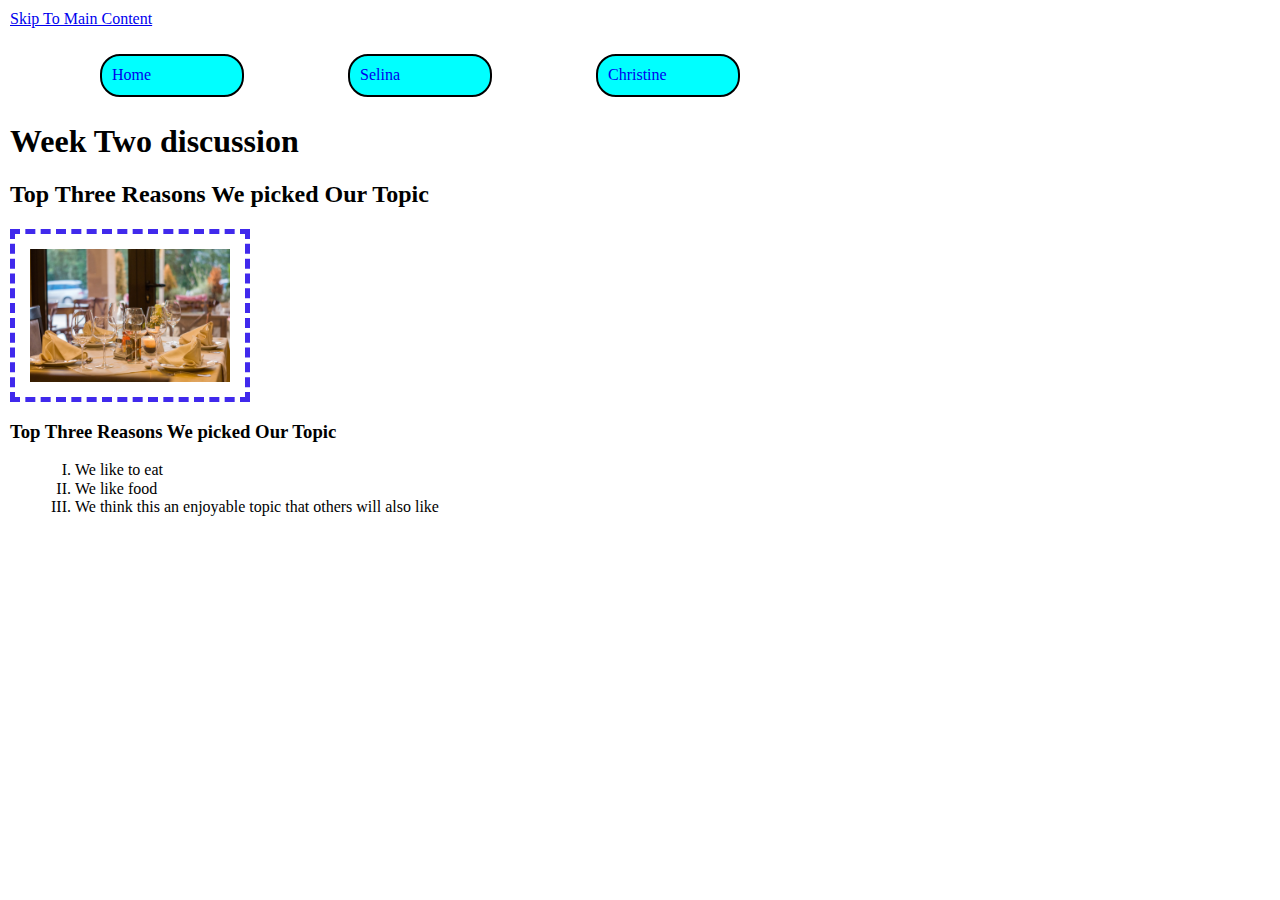
<file: index.html>
<!DOCTYPE html>
<html lang="en">
<head>
    <meta charset="UTF-8">
    <meta http-equiv="X-UA-Compatible" content="IE=edge">
    <meta name="viewport" content="width=device-width, initial-scale=1.0">
    <!-- <link rel="stylesheet" href="css/html5reset.css"> -->
    <link rel="stylesheet" href="css/selina.css">
    <!-- <link rel="stylesheet" href="css/student2.css"> -->
    <!-- <link rel="stylesheet" href="css/student3.css"> -->
    <title>Week 2 Discussion</title>
</head>
<body>
    <a href="#main">Skip To Main Content</a>
    <header>
        <nav>
            <ul>
                <li><a href = "index.html">Home</a></li>
                <li><a href="selina.html">Selina</a></li>
                <li><a href="christine.html">Christine</a></li>
            </ul>
        </nav>
        <h1>Week Two discussion</h1>

    </header>
    
    <main>
        <h2>Top Three Reasons We picked Our Topic</h2>
        <img src = "images/restaurant-gce483afb7_1920.jpg" width="200" alt = "Image of your Topic here.">

        <h3>Top Three Reasons We picked Our Topic</h3>
        <ul>
            <li>We like to eat</li>
            <li>We like food</li>
            <li>We think this an enjoyable topic that others will also like</li>
        </ul>
    </main>
    
</body>
</html>
</file>
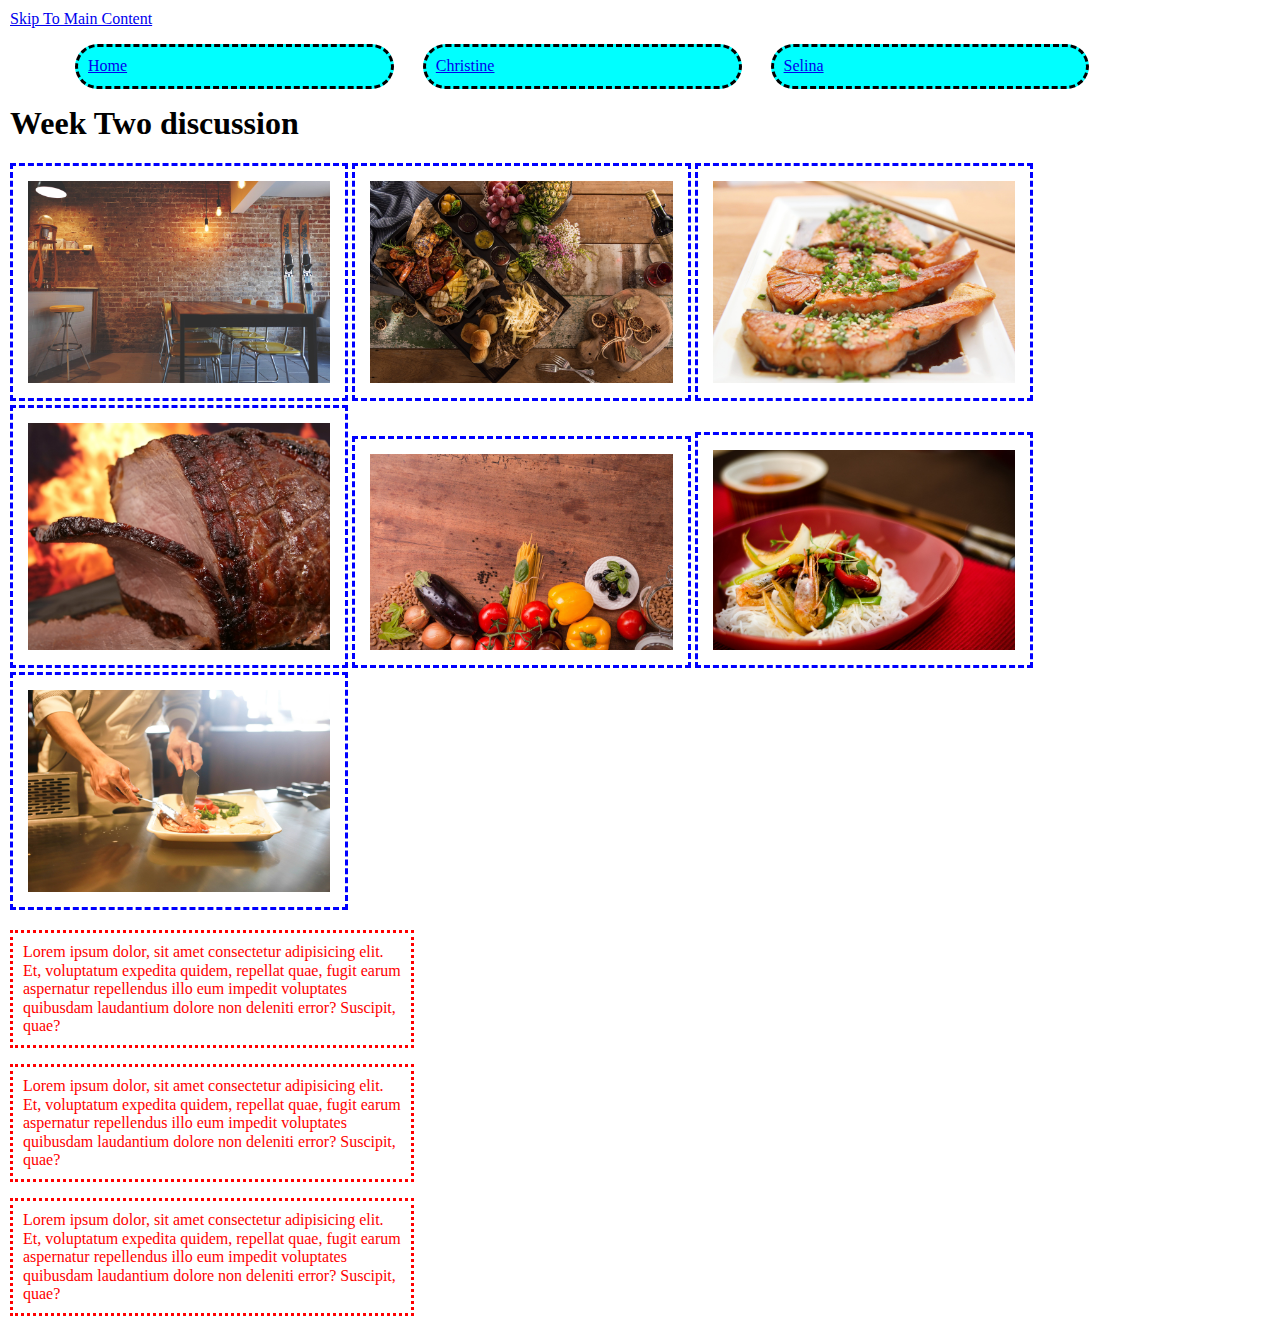
<file: christine.html>
<!DOCTYPE html>
<html lang="en">
<head>
    <meta charset="UTF-8">
    <meta http-equiv="X-UA-Compatible" content="IE=edge">
    <meta name="viewport" content="width=device-width, initial-scale=1.0">
    <link rel="stylesheet" href="css/student2.css">
    <title>Week 3 discussion</title>

</head>
<body>
    <a href="#main">Skip To Main Content</a>
    <header>
        <nav>
            <ul>
                <li><a href = "index.html">Home</a></li>
                <li><a href = "christine.html">Christine</a></li>
                <li><a href = "selina.html">Selina</a></li>
            </ul>
        </nav>
        <h1>Week Two discussion</h1>
    
    </header>
    <main>
        <img src="images/brick-wall-g7e860268b_1920.jpg" alt="brick wall">
        <!--https://pixabay.com/photos/brick-wall-chairs-furniture-1834784/-->
        <img src="images/platter-g00e0a8081_1920.jpg" alt="platter">
        <!--https://pixabay.com/photos/platter-food-starters-meal-feast-2009590/-->
        <img src="images/food-g8acda561a_1920.jpg" alt="salmon teriyaki">
        <!--https://pixabay.com/photos/food-salmon-teriyaki-fish-eat-712665/-->
        <img src="images/barbecue-g50350c62d_1920.jpg" alt="barbeque">
        <!--https://pixabay.com/photos/barbecue-barbeque-bbq-beef-1239434/-->
        <img src="images/italian-cuisine-ga14ca66a5_1920.jpg" alt="italian cuisine">
        <!--https://pixabay.com/photos/italian-cuisine-pasta-vegetables-2378729/-->
        <img src="images/food-gabdfd84fc_1920.jpg" alt="asian prawn">
        <!--https://pixabay.com/photos/food-asian-prawns-noodles-sticks-4773380/-->
        <img src="images/restaurant-g983657af5_1920.jpg" alt="restaurant cooking chef">
        <!--https://pixabay.com/photos/restaurant-cooking-chef-kitchen-1284351/-->
        <p> Lorem ipsum dolor, sit amet consectetur adipisicing elit. Et, voluptatum expedita quidem, repellat quae, fugit earum aspernatur repellendus illo eum impedit voluptates quibusdam laudantium dolore non deleniti error? Suscipit, quae?</p>
        <p> Lorem ipsum dolor, sit amet consectetur adipisicing elit. Et, voluptatum expedita quidem, repellat quae, fugit earum aspernatur repellendus illo eum impedit voluptates quibusdam laudantium dolore non deleniti error? Suscipit, quae?</p>
        <p> Lorem ipsum dolor, sit amet consectetur adipisicing elit. Et, voluptatum expedita quidem, repellat quae, fugit earum aspernatur repellendus illo eum impedit voluptates quibusdam laudantium dolore non deleniti error? Suscipit, quae?</p>
    </main>
</body>
</html>
</file>
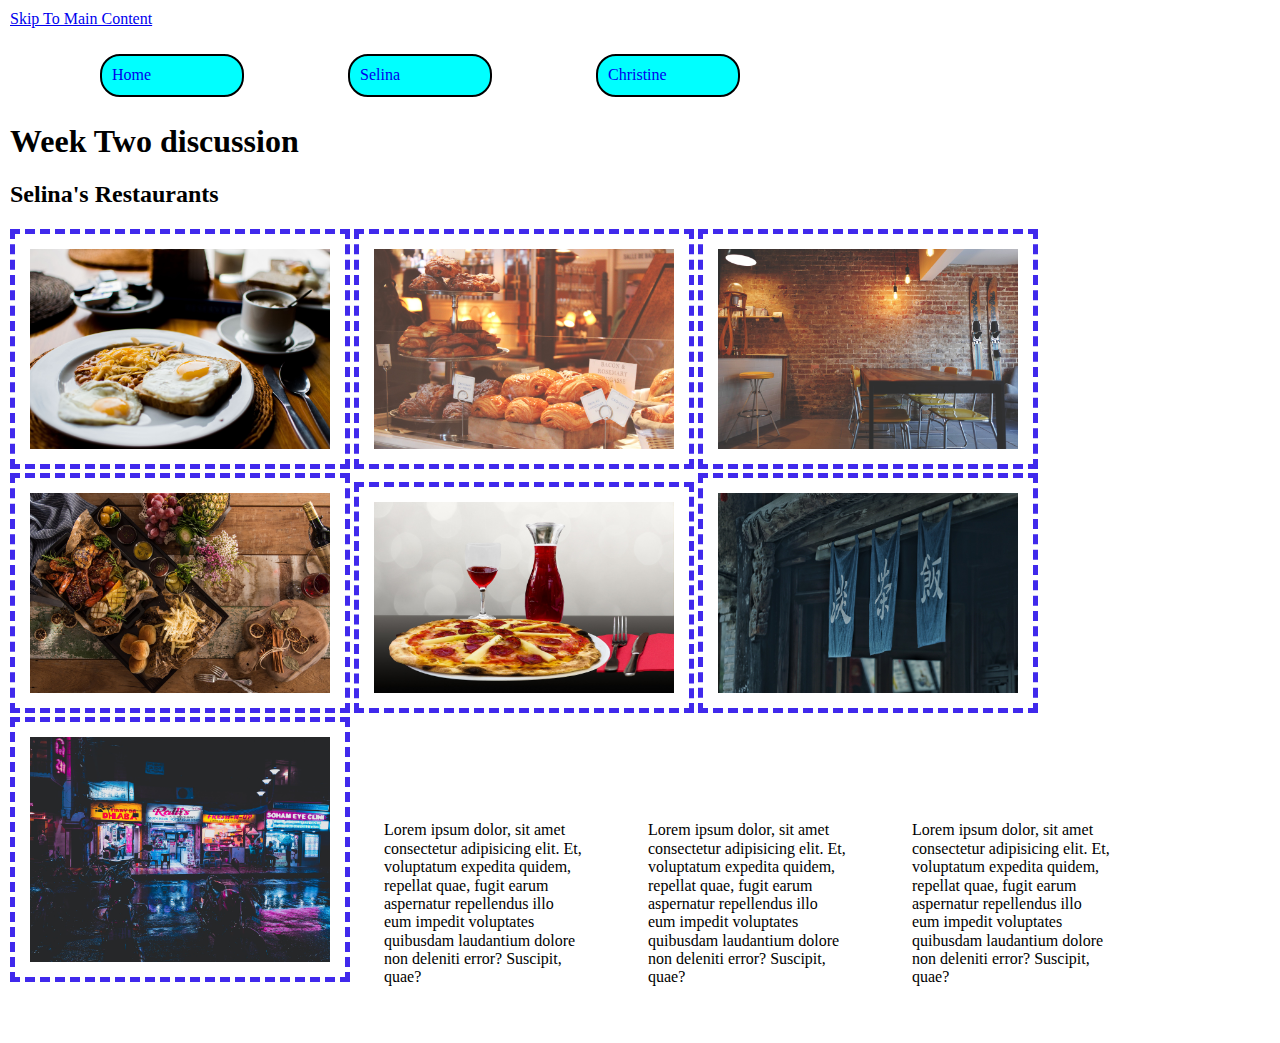
<file: selina.html>
<!DOCTYPE html>
<html lang="en">
<head>
    <meta charset="UTF-8">
    <meta http-equiv="X-UA-Compatible" content="IE=edge">
    <meta name="viewport" content="width=device-width, initial-scale=1.0">
    <link rel="stylesheet" href="css/selina.css">
    <title>Document</title>
</head>
<body>
    <a href="#main">Skip To Main Content</a>
    <header>
        <nav>
            <ul>
                <li><a href = "index.html">Home</a></li>
                <li><a href="selina.html">Selina</a></li>
                <li><a href="christine.html">Christine</a></li>
            </ul>
        </nav>
        <h1>Week Two discussion</h1>

    </header>
    <main id="main">
        <h2>Selina's Restaurants</h2>
        <img src="images/beans-g5e39b49c9_1920.jpg" width="300" alt="breakfast">
        <!-- Pixabay -->
        <img src="images/breads-g2fde27cf7_1920.jpg" width="300" alt="bread">
        <!-- Pixabay -->
        <img src="images/brick-wall-gc4541d853_1920.jpg" width="300" alt="brick_wall">
        <!-- Pixabay -->
        <img src="images/platter-g228f8fcb8_1920.jpg" width="300" alt="platter">
        <!-- Pixabay -->
        <img src="images/eat-g90b964112_1920.jpg" width="300" alt="wine_pizza">
        <!-- Pixabay -->
        <img src="images/wuzhen-g3cf03982b_1920.jpg" width="300" alt="asian">
        <!-- Pixabay -->
        <img src="images/shop-g13e259e80_1920.jpg" width="300" alt="neon">

        <p> Lorem ipsum dolor, sit amet consectetur adipisicing elit. Et, voluptatum expedita quidem, repellat quae, fugit earum aspernatur repellendus illo eum impedit voluptates quibusdam laudantium dolore non deleniti error? Suscipit, quae?</p>
        <p> Lorem ipsum dolor, sit amet consectetur adipisicing elit. Et, voluptatum expedita quidem, repellat quae, fugit earum aspernatur repellendus illo eum impedit voluptates quibusdam laudantium dolore non deleniti error? Suscipit, quae?</p>
        <p> Lorem ipsum dolor, sit amet consectetur adipisicing elit. Et, voluptatum expedita quidem, repellat quae, fugit earum aspernatur repellendus illo eum impedit voluptates quibusdam laudantium dolore non deleniti error? Suscipit, quae?</p>
        <!-- Pixabay -->
    </main>
</body>
</html>
</file>
<file: css/selina.css>
body{
    margin:5px;
    padding:5px;
    line-height:1.15;
 }
 
 
 h1,h2, h3{
    font-weight: bold;
    margin-top:15px;
 
 
 }

 ul li{
    margin-left: 25px;
    list-style-type: upper-roman;
    text-decoration: none;
 }

 nav ul li {
    display: inline-block;
    margin: 10px 50px;
    width: 100px;
    background-color: aqua;
    padding: 10px 30px 10px 10px;
    border-radius: 20px;
    border: solid 2px #000000;
 }

 nav ul li a {
    text-decoration: none;
    text-align: left;
 }

 main img {
    display: inline;
    max-width: 24%;
    padding: 15px;
    margin: 0;
    border: dashed 5px #4029ec;
 }

 main p {
     display: inline-block;
     max-width: 200px;
     background-color: transparent;
     padding: 30px;
 }

 main p:hover {
     transition: 0.3s;
     background-color: aqua;
 }
</file>
<file: css/student2.css>
body{
    margin:5px;
    padding:5px;
    line-height:1.15;
 }
 
 
 h1,h2, h3{
    font-weight: bold;
    margin-top:15px;
 
 
 }
 ul li{
    margin-left: 25px;
    list-style-type: upper-roman;
 }

nav ul li{
    display: inline-block;
    width: 24%;
    border-style: solid;
    border-radius: 25px;
    background-color: aqua;
    margin: none;
    border: dashed;
    padding: 10px;
 }

 img{
    width: 24%;
    padding: 15px;
    border: dashed;
    margin: none;
    border-color: blue;
 }

 p{
    color: red;
    border: dotted;
    width: 30%;
    padding: 10px;
 }
</file>
